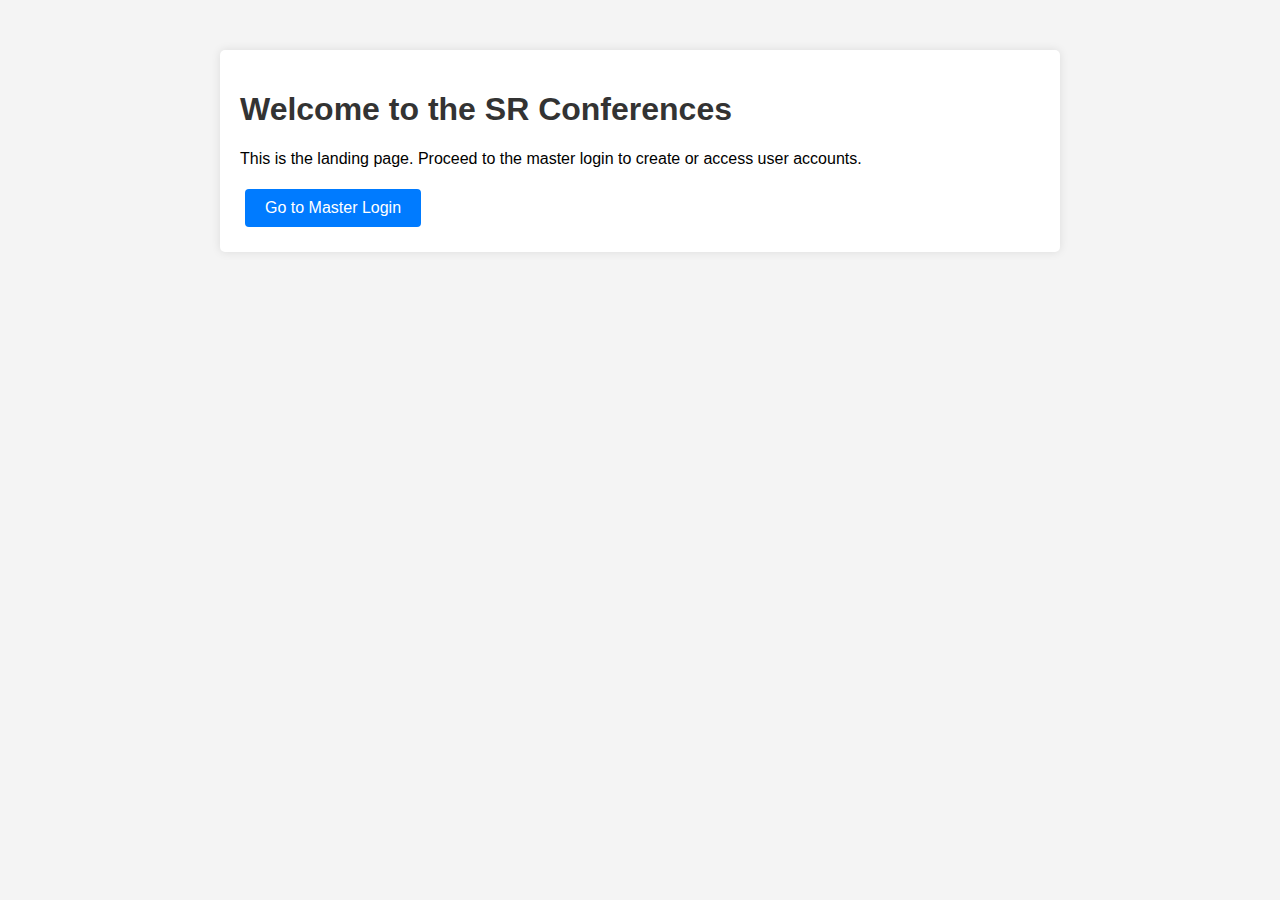
<file: index.html>
<!DOCTYPE html>
<html lang="en">
<head>
    <meta charset="UTF-8">
    <meta name="viewport" content="width=device-width, initial-scale=1.0">
    <title>Landing Page</title>
    <link rel="stylesheet" href="styles.css">
</head>
<body>
    <div class="container">
        <h1>Welcome to the SR Conferences</h1>
        <p>This is the landing page. Proceed to the master login to create or access user accounts.</p>
        <a href="master-login.html" class="btn">Go to Master Login</a>
    </div>
</body>
</html>
</file>
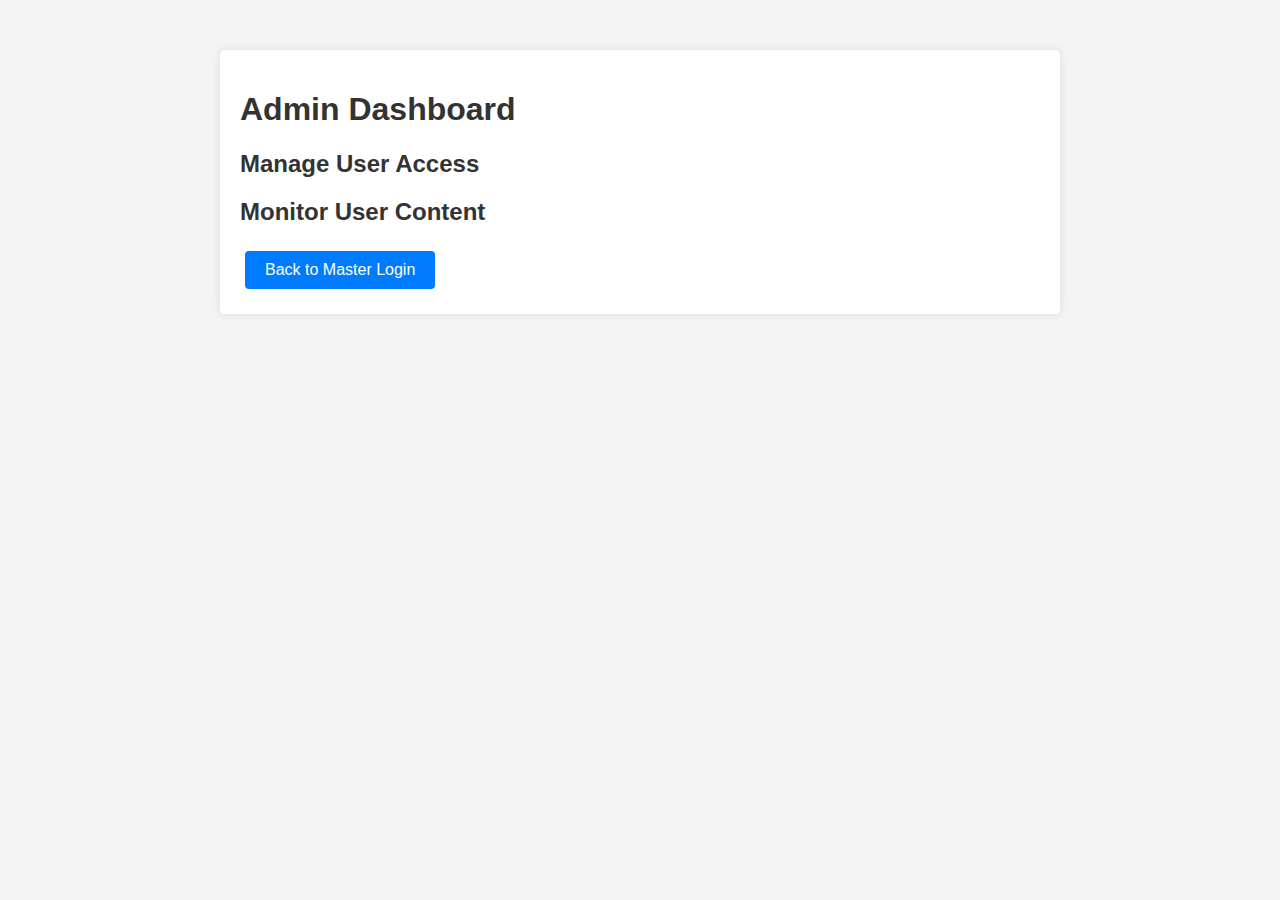
<file: admin-dashboard.html>
<!DOCTYPE html>
<html lang="en">
<head>
    <meta charset="UTF-8">
    <meta name="viewport" content="width=device-width, initial-scale=1.0">
    <title>Admin Dashboard</title>
    <link rel="stylesheet" href="styles.css">
</head>
<body>
    <div class="container">
        <h1>Admin Dashboard</h1>

        <!-- Manage User Access -->
        <h2>Manage User Access</h2>
        <ul id="admin-user-list"></ul>

        <!-- Monitor User Content -->
        <h2>Monitor User Content</h2>
        <div id="user-content-monitor"></div>

        <a href="master-login.html" class="btn">Back to Master Login</a>
    </div>
    <script src="script.js"></script>
    <script>
        // Display users and their access status
        document.addEventListener('DOMContentLoaded', function() {
            const users = getUsers();
            const userList = document.getElementById('admin-user-list');
            const contentMonitor = document.getElementById('user-content-monitor');

            // Display users with access toggle buttons
            users.forEach(user => {
                if (user.username !== 'admin') { // Exclude admin from the list
                    const li = document.createElement('li');
                    li.textContent = `${user.username} - Access: ${user.access ? 'Granted' : 'Revoked'}`;
                    const toggleBtn = document.createElement('button');
                    toggleBtn.textContent = user.access ? 'Revoke Access' : 'Grant Access';
                    toggleBtn.className = 'btn';
                    toggleBtn.onclick = () => toggleAccess(user.username);
                    li.appendChild(toggleBtn);
                    userList.appendChild(li);

                    // Display user content for monitoring
                    const userContentDiv = document.createElement('div');
                    userContentDiv.innerHTML = `<h3>${user.username}'s Content</h3>`;
                    const userContent = getUserContent(user.username);
                    for (let i = 1; i <= 8; i++) {
                        const pageContent = userContent[`page${i}`] || `Page ${i}: No content yet.`;
                        userContentDiv.innerHTML += `<p><strong>Page ${i}:</strong> ${pageContent}</p>`;
                    }
                    contentMonitor.appendChild(userContentDiv);
                }
            });
        });
    </script>
</body>
</html>
</file>
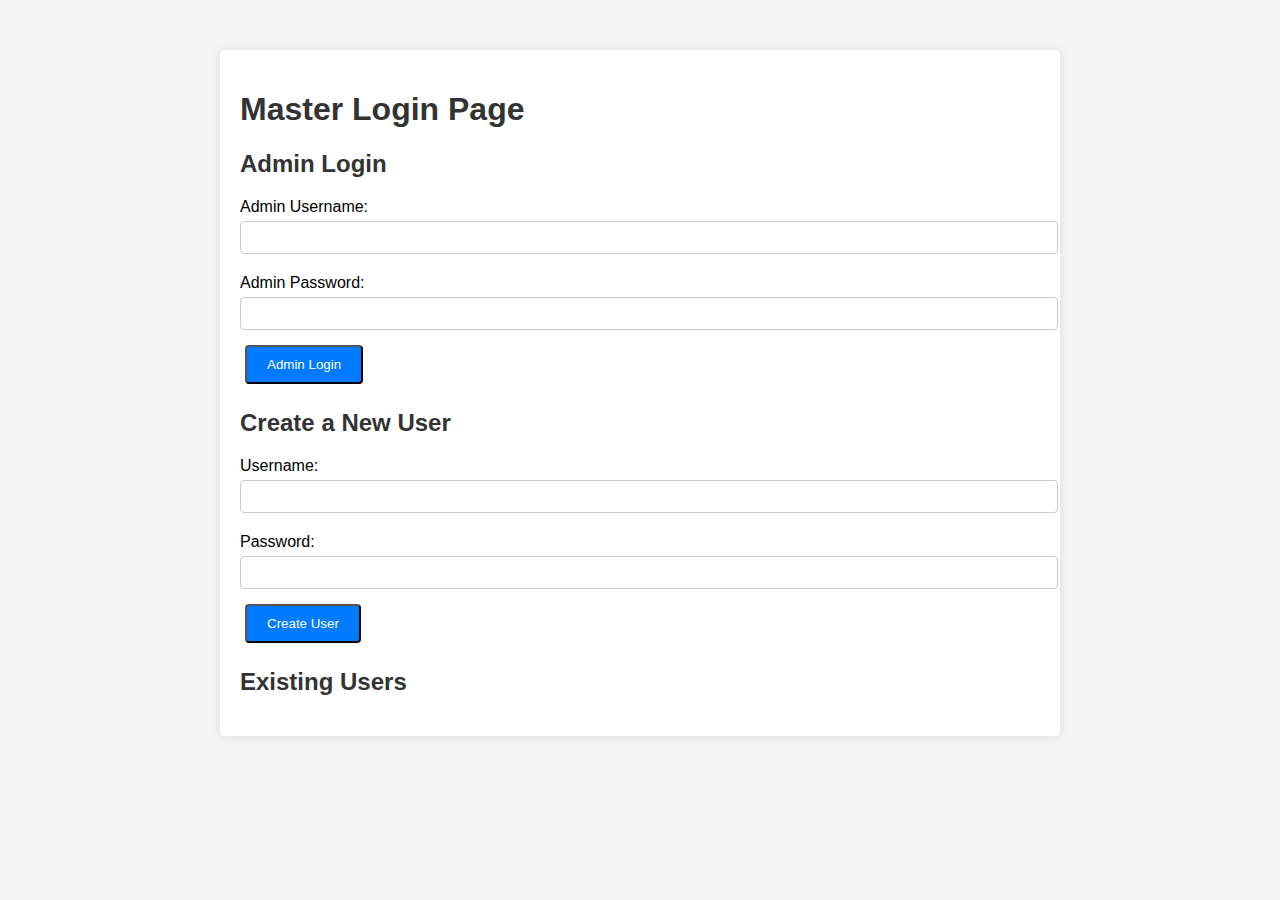
<file: master-login.html>
<!DOCTYPE html>
<html lang="en">
<head>
    <meta charset="UTF-8">
    <meta name="viewport" content="width=device-width, initial-scale=1.0">
    <title>Master Login</title>
    <link rel="stylesheet" href="styles.css">
</head>
<body>
    <div class="container">
        <h1>Master Login Page</h1>

        <!-- Admin Login Section -->
        <h2>Admin Login</h2>
        <form id="admin-login-form">
            <label for="admin-username">Admin Username:</label>
            <input type="text" id="admin-username" required>
            <label for="admin-password">Admin Password:</label>
            <input type="password" id="admin-password" required>
            <button type="submit" class="btn">Admin Login</button>
        </form>

        <!-- User Creation Section -->
        <h2>Create a New User</h2>
        <form id="create-user-form">
            <label for="username">Username:</label>
            <input type="text" id="username" required>
            <label for="password">Password:</label>
            <input type="password" id="password" required>
            <button type="submit" class="btn">Create User</button>
        </form>

        <!-- Existing Users Section -->
        <h2>Existing Users</h2>
        <ul id="user-list"></ul>
    </div>
    <script src="script.js"></script>
    <script>
        // Load users on page load
        document.addEventListener('DOMContentLoaded', displayUsers);

        // Handle user creation
        document.getElementById('create-user-form').addEventListener('submit', function(e) {
            e.preventDefault();
            const username = document.getElementById('username').value;
            const password = document.getElementById('password').value;
            createUser(username, password);
            displayUsers();
            this.reset();
        });

        // Handle admin login
        document.getElementById('admin-login-form').addEventListener('submit', function(e) {
            e.preventDefault();
            const username = document.getElementById('admin-username').value;
            const password = document.getElementById('admin-password').value;
            if (username === 'admin' && password === 'admin123') {
                window.location.href = 'admin-dashboard.html';
            } else {
                alert('Invalid admin credentials!');
            }
        });
    </script>
</body>
</html>
</file>
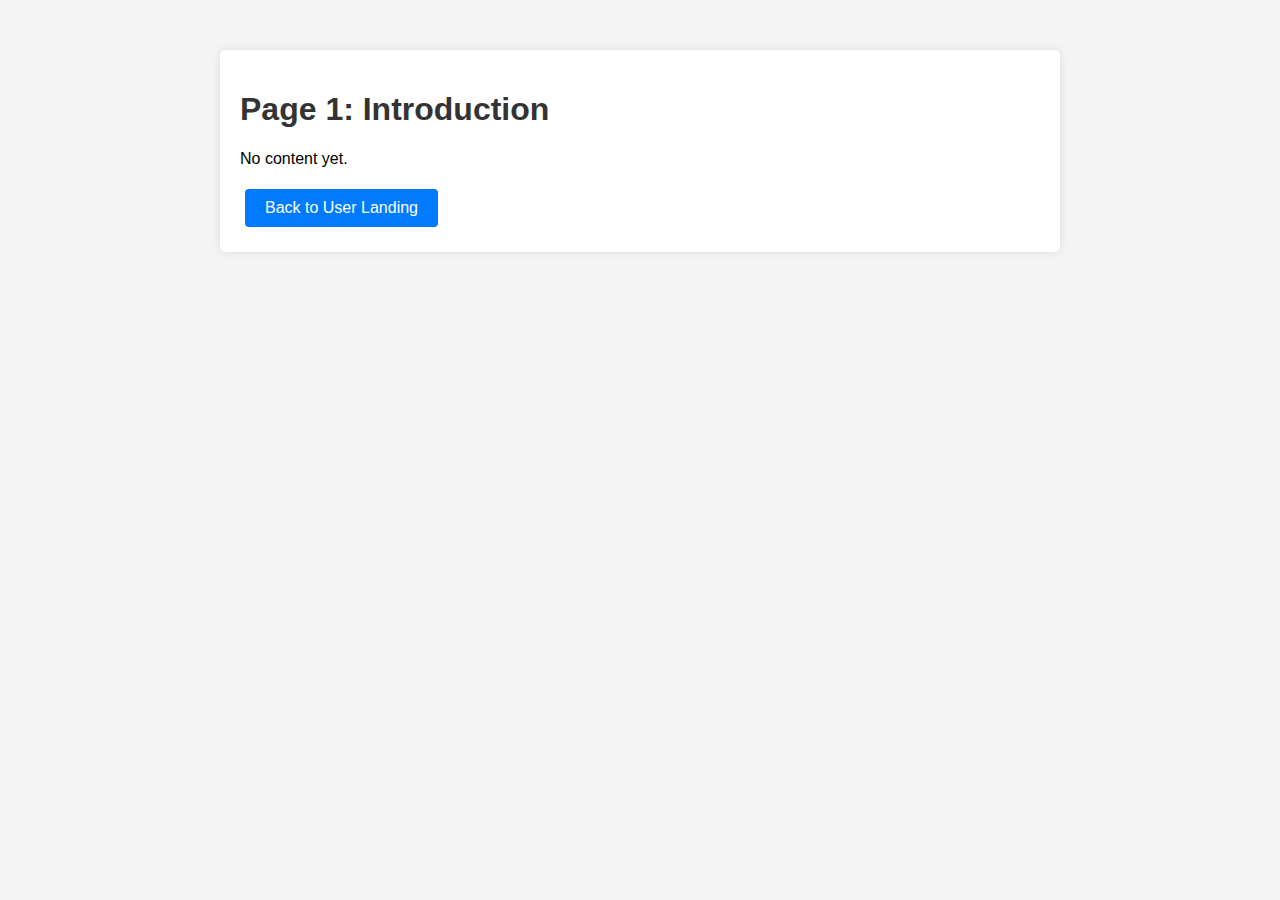
<file: page-1.html>
<!DOCTYPE html>
<html lang="en">
<head>
    <meta charset="UTF-8">
    <meta name="viewport" content="width=device-width, initial-scale=1.0">
    <title>Page 1: Introduction</title>
    <link rel="stylesheet" href="styles.css">
</head>
<body>
    <div class="container">
        <h1>Page 1: Introduction</h1>
        <div id="page-content"></div>

        <!-- Edit Form (visible only in edit mode) -->
        <div id="edit-form" style="display: none;">
            <h2>Edit Content</h2>
            <form id="content-edit-form">
                <label for="content">Content:</label>
                <textarea id="content" rows="5" required></textarea>
                <button type="submit" class="btn">Save Changes</button>
            </form>
        </div>

        <a id="back-link" class="btn">Back to User Landing</a>
    </div>
    <script src="script.js"></script>
    <script>
        // Get username and edit mode from URL
        const urlParams = new URLSearchParams(window.location.search);
        const username = urlParams.get('username');
        const editMode = urlParams.get('edit') === 'true';

        // Set back link with username
        document.getElementById('back-link').href = `user-landing.html?username=${username}`;

        // Load and display content
        const pageNum = 1; // Change this for each page (1 to 8)
        const userContent = getUserContent(username);
        const contentDiv = document.getElementById('page-content');
        const content = userContent[`page${pageNum}`] || 'No content yet.';
        contentDiv.innerHTML = `<p>${content}</p>`;

        // Show edit form if in edit mode
        if (editMode) {
            const editForm = document.getElementById('edit-form');
            const contentTextarea = document.getElementById('content');
            editForm.style.display = 'block';
            contentTextarea.value = content === 'No content yet.' ? '' : content;

            // Handle content saving
            document.getElementById('content-edit-form').addEventListener('submit', function(e) {
                e.preventDefault();
                const newContent = contentTextarea.value;
                saveUserContent(username, `page${pageNum}`, newContent);
                alert('Content saved!');
                window.location.href = `page-${pageNum}.html?username=${username}`;
            });
        }
    </script>
</body>
</html>
</file>
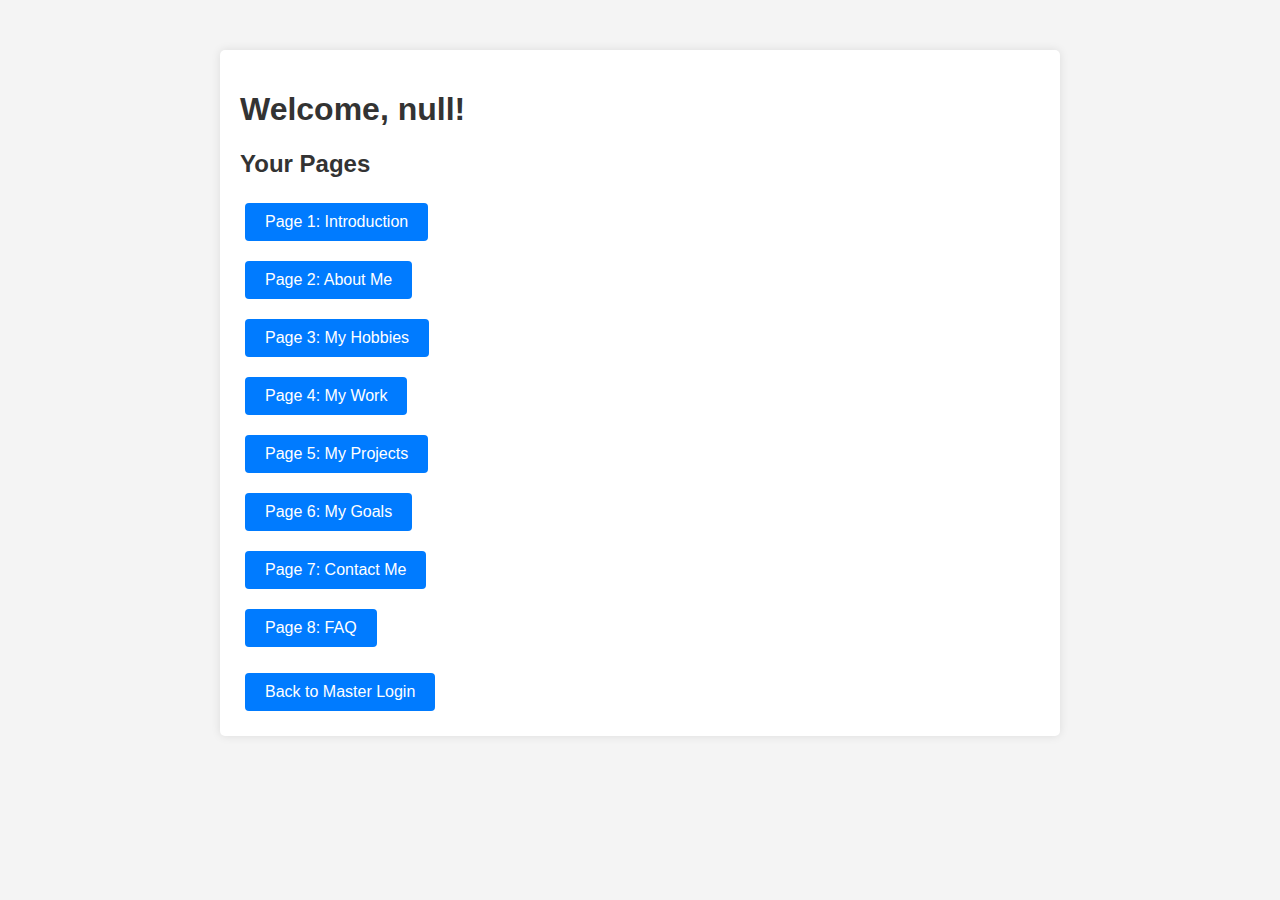
<file: user-landing.html>
<!DOCTYPE html>
<html lang="en">
<head>
    <meta charset="UTF-8">
    <meta name="viewport" content="width=device-width, initial-scale=1.0">
    <title>User Landing Page</title>
    <link rel="stylesheet" href="styles.css">
</head>
<body>
    <div class="container">
        <h1 id="user-welcome"></h1>
        <h2>Your Pages</h2>
        <ul id="page-list"></ul>
        <a href="master-login.html" class="btn">Back to Master Login</a>
    </div>
    <script src="script.js"></script>
    <script>
        // Display welcome message and page links
        const urlParams = new URLSearchParams(window.location.search);
        const username = urlParams.get('username');
        document.getElementById('user-welcome').textContent = `Welcome, ${username}!`;

        // Check if user has access to edit
        const users = getUsers();
        const user = users.find(u => u.username === username);
        const hasAccess = user && user.access;

        // Display page links with edit buttons if user has access
        const pageList = document.getElementById('page-list');
        const pageTitles = [
            'Page 1: Introduction',
            'Page 2: About Me',
            'Page 3: My Hobbies',
            'Page 4: My Work',
            'Page 5: My Projects',
            'Page 6: My Goals',
            'Page 7: Contact Me',
            'Page 8: FAQ'
        ];

        pageTitles.forEach((title, index) => {
            const pageNum = index + 1;
            const li = document.createElement('li');
            const viewLink = document.createElement('a');
            viewLink.href = `page-${pageNum}.html?username=${username}`;
            viewLink.textContent = title;
            viewLink.className = 'btn';
            li.appendChild(viewLink);

            if (hasAccess) {
                const editLink = document.createElement('a');
                editLink.href = `page-${pageNum}.html?username=${username}&edit=true`;
                editLink.textContent = 'Edit';
                editLink.className = 'btn edit-btn';
                li.appendChild(editLink);
            }

            pageList.appendChild(li);
        });
    </script>
</body>
</html>
</file>
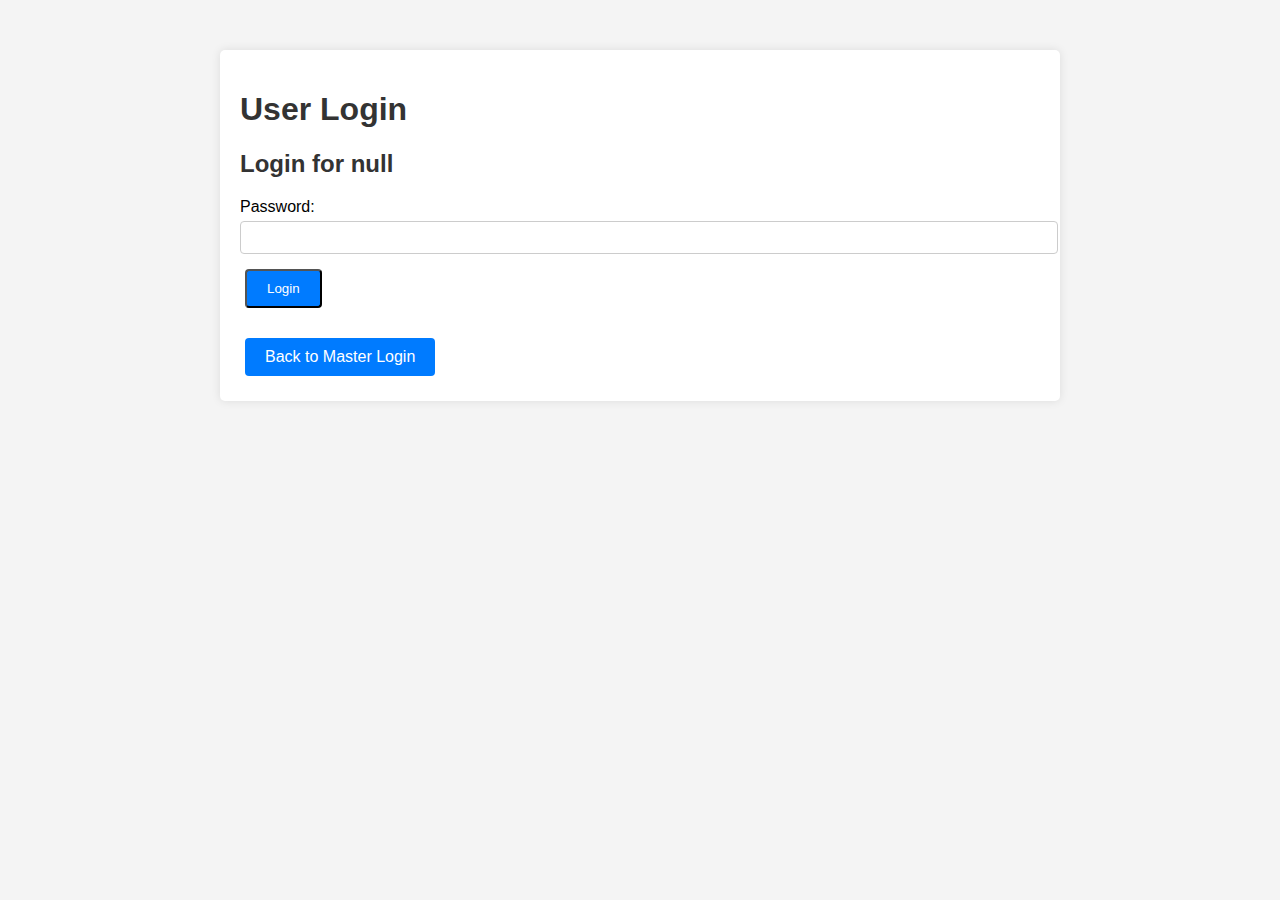
<file: user-login.html>
<!DOCTYPE html>
<html lang="en">
<head>
    <meta charset="UTF-8">
    <meta name="viewport" content="width=device-width, initial-scale=1.0">
    <title>User Login</title>
    <link rel="stylesheet" href="styles.css">
</head>
<body>
    <div class="container">
        <h1>User Login</h1>
        <h2 id="username-display"></h2>
        <form id="user-login-form">
            <label for="password">Password:</label>
            <input type="password" id="password" required>
            <button type="submit" class="btn">Login</button>
        </form>
        <a href="master-login.html" class="btn">Back to Master Login</a>
    </div>
    <script src="script.js"></script>
    <script>
        // Get username from URL
        const urlParams = new URLSearchParams(window.location.search);
        const username = urlParams.get('username');
        document.getElementById('username-display').textContent = `Login for ${username}`;

        // Handle user login
        document.getElementById('user-login-form').addEventListener('submit', function(e) {
            e.preventDefault();
            const password = document.getElementById('password').value;
            if (loginUser(username, password)) {
                window.location.href = `user-landing.html?username=${username}`;
            } else {
                alert('Incorrect password!');
            }
        });
    </script>
</body>
</html>
</file>
<file: styles.css>
body {
    font-family: Arial, sans-serif;
    background-color: #f4f4f4;
    margin: 0;
    padding: 0;
}

.container {
    max-width: 800px;
    margin: 50px auto;
    padding: 20px;
    background-color: #fff;
    box-shadow: 0 0 10px rgba(0, 0, 0, 0.1);
    border-radius: 5px;
}

h1, h2 {
    color: #333;
}

form {
    margin-bottom: 20px;
}

label {
    display: block;
    margin: 10px 0 5px;
}

input, textarea {
    width: 100%;
    padding: 8px;
    margin-bottom: 10px;
    border: 1px solid #ccc;
    border-radius: 4px;
}

textarea {
    resize: vertical;
}

.btn {
    display: inline-block;
    padding: 10px 20px;
    background-color: #007bff;
    color: #fff;
    text-decoration: none;
    border-radius: 4px;
    margin: 5px;
}

.btn:hover {
    background-color: #0056b3;
}

.edit-btn {
    background-color: #28a745;
}

.edit-btn:hover {
    background-color: #218838;
}

ul {
    list-style-type: none;
    padding: 0;
}

li {
    margin: 10px 0;
}
</file>
